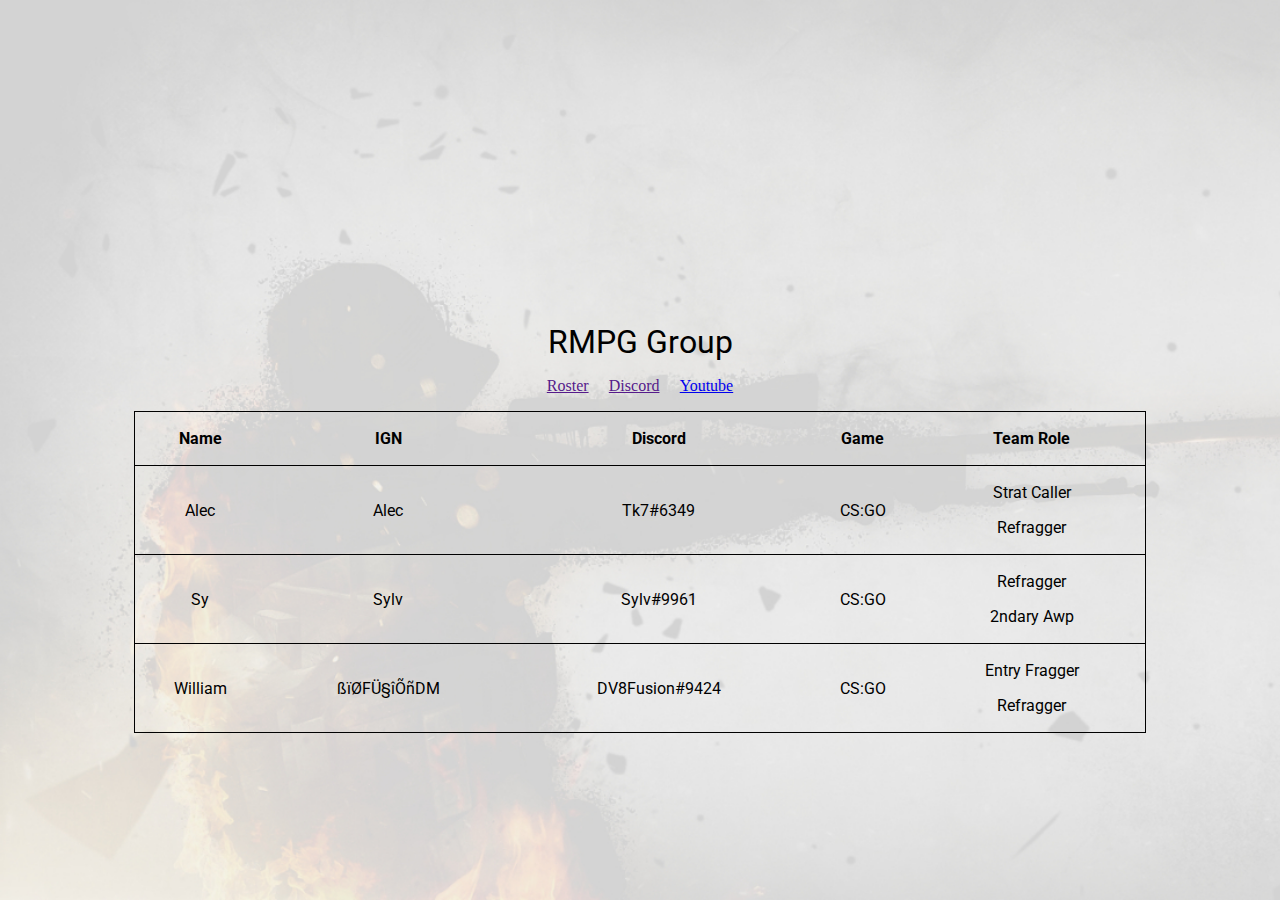
<file: index.html>
<!DOCTYPE html>
<html>
    
    <head>
        <title>RMPG group</title>
        <link rel="stylesheet" href="styles.css">
        <link href="https://fonts.googleapis.com/css?family=Roboto:300" rel="stylesheet">
        <link rel="shortcut icon" href="favicon.ico" type="image/x-icon">
        <meta name="viewport" content="width=device-width, initial-scale=1">
    </head>
    <body>
    <div id="contentcontainer">
        <p id="rmpg">RMPG Group</p>
        <span id="frontlinkspan">
            <p class="cl-effect-1"><a id="frontlinks" href="">Roster</a><a id="frontlinks" href="">Discord</a><a id="frontlinks" href="https://www.youtube.com/channel/UCyTQR1FJBXs9fC-j6Sem-SQ">Youtube</a></p>
        </span>
        <table id="roster">
            <tr>
                <th><p>Name</p></th>
                <th><p>IGN</p></th>
                <th><p>Discord</p></th>
                <th><p>Game</p></th>
                <th><p>Team Role</p></th>
            </tr>
            <tr>
                <td><p>Alec</p></td>
                <td><p>Alec</p></td>
                <td><p>Tk7#6349</p></td>
                <td><p>CS:GO</p></td>
                <td><p>Strat Caller</p><p>Refragger</p></td>
            </tr>
            <tr>
                <td><p>Sy</p></td>
                <td><p>Sylv</p></td>
                <td><p>Sylv#9961</p></td>
                <td><p>CS:GO</p></td>
                <td><p>Refragger</p><p>2ndary Awp</p></td>
            </tr>
            <tr>
                <td><p>William</p></td>
                <td><p>ßïØFÜ§îÕñDM</p></td>
                <td><p>DV8Fusion#9424</p></td>
                <td><p>CS:GO</p></td>
                <td><p>Entry Fragger</p><p>Refragger</p></td>
            </tr>
        </table>
        <iframe src="https://discordapp.com/widget?id=486272998421299210&theme=dark" allowtransparency="true" frameborder="0"></iframe>
    </div>
    </body>
</html>
</file>
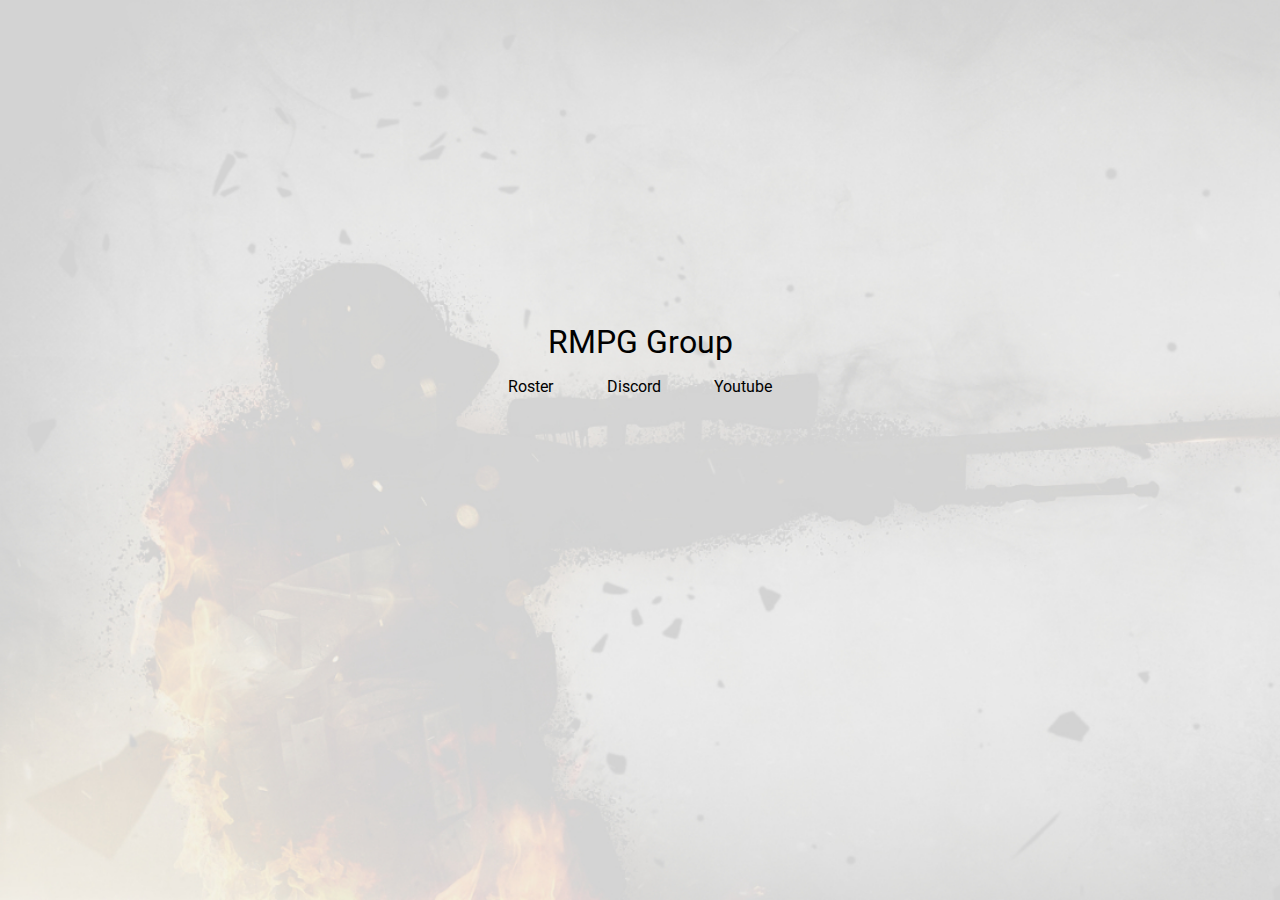
<file: discord.html>
<!DOCTYPE html>
<html>
    
    <head>
        <title>RMPG group</title>
        <link rel="stylesheet" href="styles.css">
        <link href="https://fonts.googleapis.com/css?family=Roboto:300" rel="stylesheet">
        <link rel="shortcut icon" href="favicon.ico" type="image/x-icon">
        <meta name="viewport" content="width=device-width, initial-scale=1">
    </head>
    <body>
    <div id="contentcontainer">
        <p id="rmpg"><a href=index.html>RMPG Group</a></p>
        <span id="frontlinkspan">
            <p class="cl-effect-1">
                <a class="frontlinks" href="roster.html">Roster</a>
                <a class="frontlinks" href="discord.html">Discord</a>
                <a class="frontlinks" href="https://www.youtube.com/channel/UCyTQR1FJBXs9fC-j6Sem-SQ">Youtube</a></p>
        </span>
        <iframe id="discord" src="https://discordapp.com/widget?id=486272998421299210&theme=dark" allowtransparency="true" frameborder="0"></iframe>
    </div>
    </body>
</html>
</file>
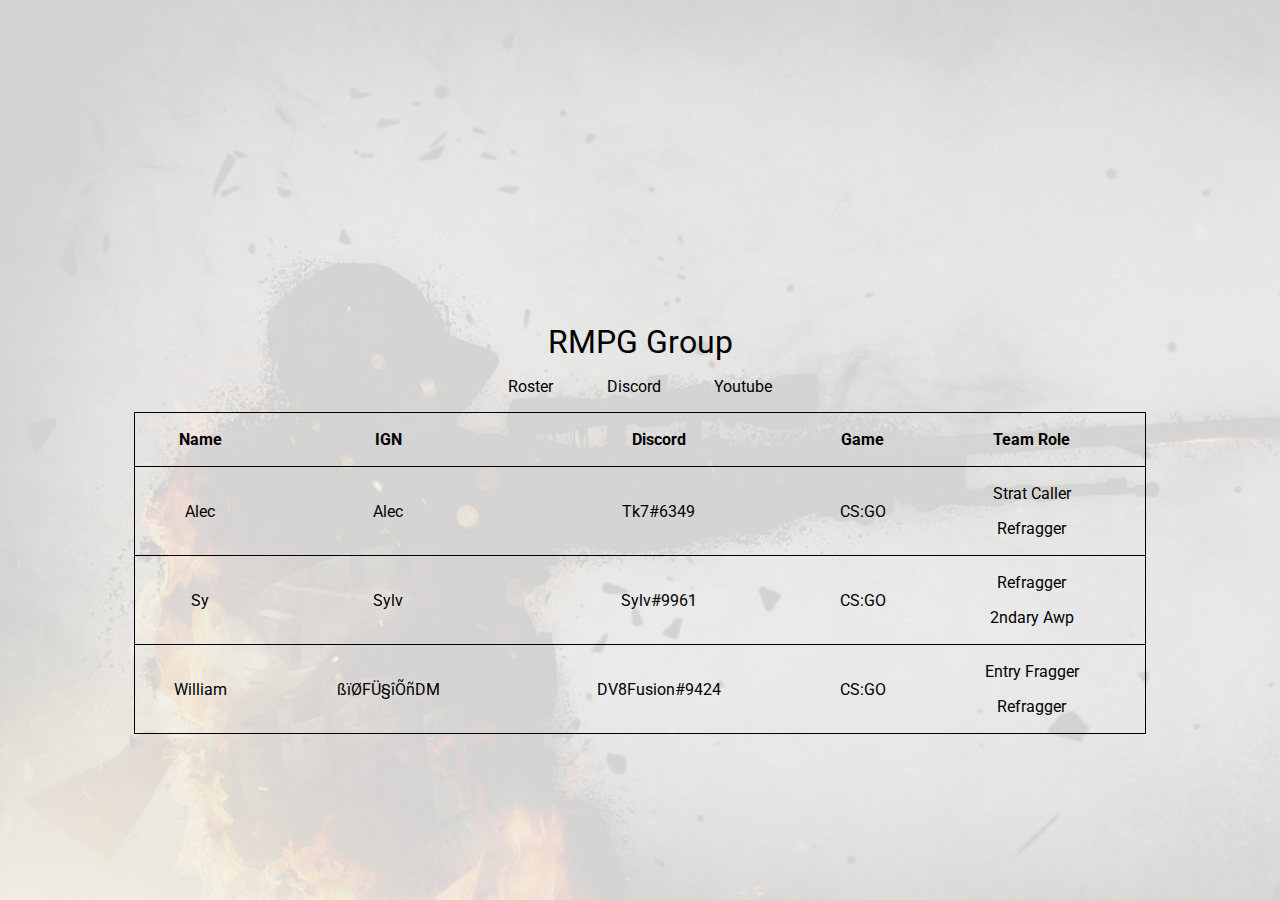
<file: roster.html>
<!DOCTYPE html>
<html>
    <head>
        <title>RMPG group</title>
        <link rel="stylesheet" href="styles.css">
        <link href="https://fonts.googleapis.com/css?family=Roboto:300" rel="stylesheet">
        <link rel="shortcut icon" href="favicon.ico" type="image/x-icon">
        <meta name="viewport" content="width=device-width, initial-scale=1">
    </head>
    <body>
    <div id="contentcontainer">
        <p id="rmpg"><a href=index.html>RMPG Group</a></p>
        <span id="frontlinkspan">
            <p class="cl-effect-1">
                <a class="frontlinks" href="roster.html">Roster</a>
                <a class="frontlinks" href="discord.html">Discord</a>
                <a class="frontlinks" href="https://www.youtube.com/channel/UCyTQR1FJBXs9fC-j6Sem-SQ">Youtube</a></p>
        </span>
        <table id="roster">
            <tr>
                <th><p>Name</p></th>
                <th><p>IGN</p></th>
                <th><p>Discord</p></th>
                <th><p>Game</p></th>
                <th><p>Team Role</p></th>
            </tr>
            <tr>
                <td><p>Alec</p></td>
                <td><p>Alec</p></td>
                <td><p>Tk7#6349</p></td>
                <td><p>CS:GO</p></td>
                <td><p>Strat Caller</p><p>Refragger</p></td>
            </tr>
            <tr>
                <td><p>Sy</p></td>
                <td><p>Sylv</p></td>
                <td><p>Sylv#9961</p></td>
                <td><p>CS:GO</p></td>
                <td><p>Refragger</p><p>2ndary Awp</p></td>
            </tr>
            <tr>
                <td><p>William</p></td>
                <td><p>ßïØFÜ§îÕñDM</p></td>
                <td><p>DV8Fusion#9424</p></td>
                <td><p>CS:GO</p></td>
                <td><p>Entry Fragger</p><p>Refragger</p></td>
            </tr>
        </table>
    </div>
    </body>
</html>
</file>
<file: styles.css>
/*-------------------*/
/*-content+background*/
/*-------------------*/

html{
    background-image: url(background3.jpg);
    background-size: cover;
    width: 100%;
    height: 100%;
    margin: 0 auto;
    padding: 0 auto;
}

/*-------------------*/
/*-----frontpage-----*/
/*-------------------*/

#rmpg{
    font-size: 2em;
    font-family: 'Roboto', sans-serif;
    margin: auto;
    padding-top: 35vh;
    text-align: center;
}

#rmpg a{
    text-decoration: none;
    color: black;
}

#frontlinkspan{
    margin: auto;
    margin-top: 1em;
    text-align: center;
}

.frontlinks{
    font-size: 1em;
    font-family: 'Roboto', sans-serif;
    text-decoration: none;
    color: black;
    margin: 1em;
}

/*-------------------*/
/*----link effect----*/
/*-------------------*/

.cl-effect-1 a::before,
.cl-effect-1 a::after {
	display: inline-block;
	opacity: 0;
	-webkit-transition: -webkit-transform 0.3s, opacity 0.2s;
	-moz-transition: -moz-transform 0.3s, opacity 0.2s;
	transition: transform 0.3s, opacity 0.2s;
}

.cl-effect-1 a::before {
    margin-right: .3em;
	content: '[';
	-webkit-transform: translateX(20px);
	-moz-transform: translateX(20px);
	transform: translateX(20px);
}

.cl-effect-1 a::after {
    margin-left: .3em;
	content: ']';
	-webkit-transform: translateX(-20px);
	-moz-transform: translateX(-20px);
	transform: translateX(-20px);
}

.cl-effect-1 a:hover::before,
.cl-effect-1 a:hover::after,
.cl-effect-1 a:focus::before,
.cl-effect-1 a:focus::after {
	opacity: 1;
	-webkit-transform: translateX(0px);
	-moz-transform: translateX(0px);
	transform: translateX(0px);
}

/*-------------------*/
/*-------table-------*/
/*-------------------*/
@keyframes slidein {
  from {
    opacity: 0;
  }

  to {
    opacity: 100;
  }
}

#roster {
    text-align: center;
    width:80%;
    border: 1px solid black;
    margin:auto;
    border-collapse: collapse;
    animation-duration: 1s;
    animation-name: slidein;
}

th p, td p{
    font-size: 1em;
    font-family: 'Roboto', sans-serif;
    margin: auto;
    margin-top: 1em;
    margin-bottom: 1em;
}

th, td {
    border-bottom: 1px solid black;
}

/*-------------------*/
/*------discord------*/
/*-------------------*/

#discord{
    display: block;
    margin: auto;
    width: 80%;
    height: 50vh;
    animation-duration: 1s;
    animation-name: slidein;
}
</file>
